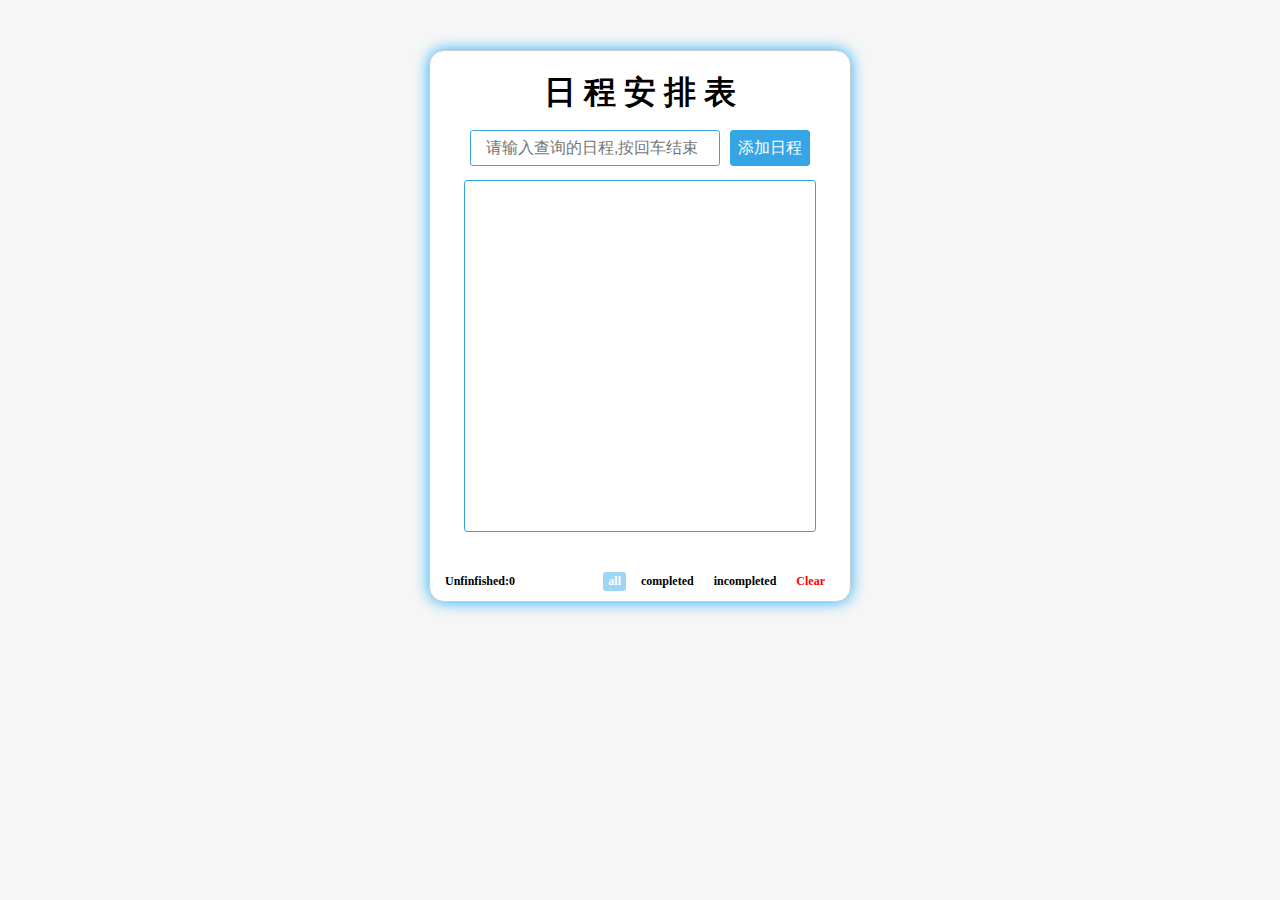
<file: index.html>
<!DOCTYPE html>
<html>
<head lang="en">
    <meta charset="UTF-8">
    <title>日程安排表</title>
    <link rel="stylesheet" href="css/style.css" />
</head>
<body ng-app="app" style="height: 100%"><!--ng-controller="parentCtrl"-->
    <div class="page {{ pageClass }}" ng-view></div>
</body>
<script src="bower_components/angular/angular.min.js"></script>
<script src="bower_components/angular-route/angular-route.min.js"></script>
<script src="bower_components/angular-animate/angular-animate.min.js"></script>
<script src="javascripts/app.js"></script>
<script src="javascripts/service.js"></script>
<script src="javascripts/filter.js"></script>
<script src="javascripts/controller.js"></script>
<script src="javascripts/directive.js"></script>
</html>
</file>
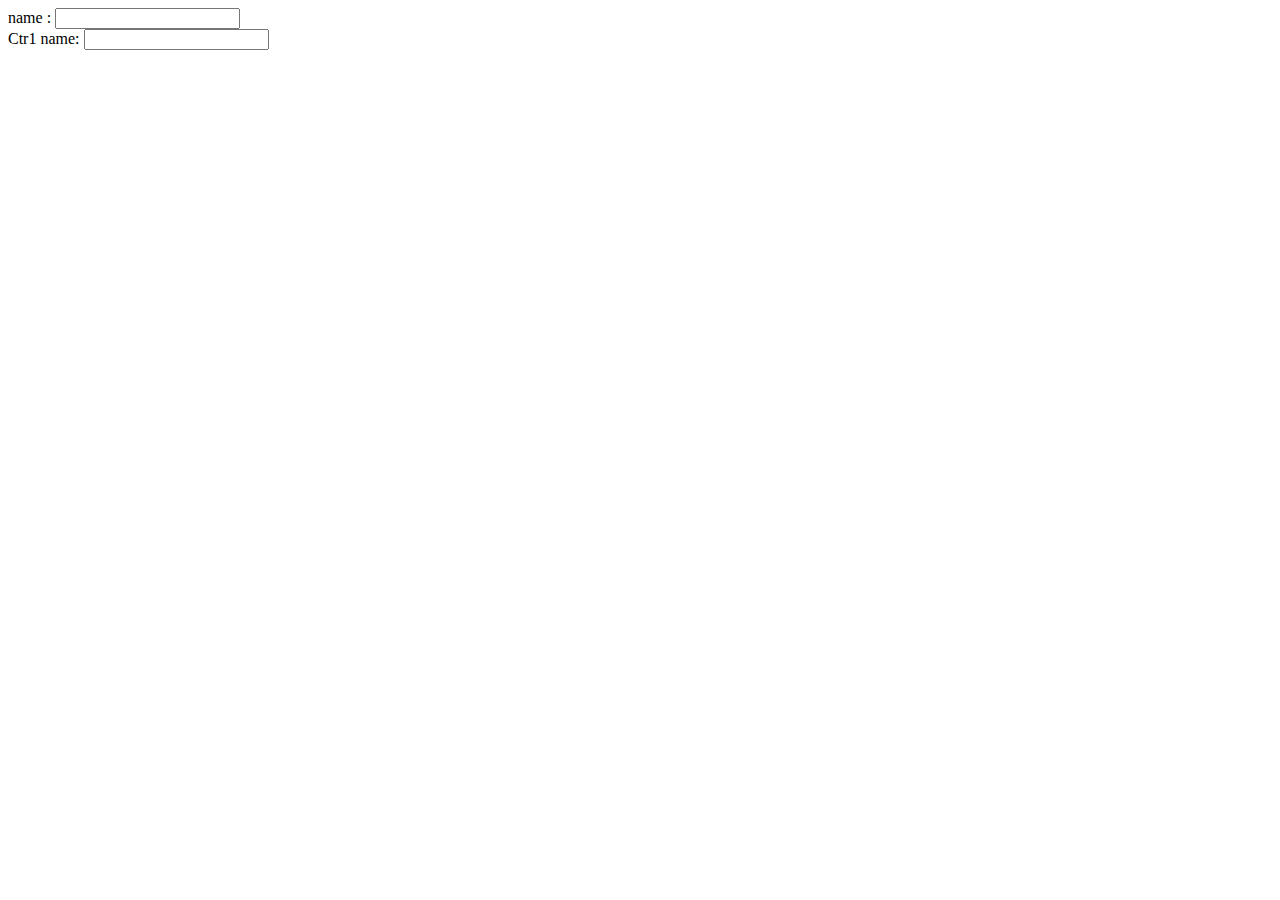
<file: asd.html>
<!DOCTYPE html>
<html lang="en">
<head>
    <meta charset="UTF-8">
    <title>Title</title>
    <script src="../../bower_components/angular/angular.min.js"></script>
    <script src="../../bower_components/angular-route/angular-route.min.js"></script>
    <script src="../../bower_components/angular-animate/angular-animate.min.js"></script>
</head>
<body ng-app="app" ng-controller="parentCtr">
<div >
    <div ng-controller="childCtr1">name :
        <input ng-model="name" type="text" ng-change="change(name);" />
    </div>
    <div ng-controller="childCtr2">Ctr1 name:
        <input ng-model="ctr1Name" />
    </div>
</div>
<script>
    angular.module("app", []).controller("parentCtr",

            function ($scope) {
                $scope.$on("Ctr1NameChange",

                        function (event, msg) {
                            console.log("parent", msg);
                            $scope.$broadcast("Ctr1NameChangeFromParrent", msg);
                        });
            }).controller("childCtr1", function ($scope) {
        $scope.change = function (name) {
            console.log("childCtr1", name);
            $scope.$emit("Ctr1NameChange", name);
        };
    }).controller("childCtr2", function ($scope) {
        $scope.$on("Ctr1NameChangeFromParrent",

                function (event, msg) {
                    console.log("childCtr2", msg);
                    $scope.ctr1Name = msg;
                });
    });
</script>
</body>
</html>
</file>
<file: css/style.css>
* {
    list-style : none;
    margin : 0;
    padding : 0;
}
a {
    text-decoration: none;
    color: #000;
    display: inline-block;
}
html {
    background-color: #f6f6f6;
}
h1 {
    text-align: center;
    margin: 10px auto;
}
.main {
    margin: 50px auto;
    width: 400px;
    height: 100%;
    border: #ccc 1px solid;;
    border-radius: 15px;
    overflow: hidden;
    padding: 10px;
    background-color: #fff;
    box-shadow: 0 0 15px #1FAEFF;
}
.header {
    width: 340px;
    margin: 15px auto;
    position: relative;
    height: 35px;

}
.message {
    position: absolute;
    left: 0 ;
    width: 70% ;
    display: block;
    padding: 5px 5px;
    border: #35a5e5 1px solid;
    border-radius: 3px;
    text-indent: 10px;
    font: 16px/1.5 'Helvetica Neue',Helvetica,Arial,sans-serif;
    -webkit-transition: all 0.30s ease-in-out;
    transition: all 0.30s ease-in-out;
}
.message:focus {
    box-shadow: 0 0 5px rgba(81, 203, 238, 1);
}
.add {
    width:20%;
    position: absolute;
    text-align: center;
    border-radius: 3px;
    right: 0 ;
    padding: 5px 5px;
    border: #35a5e5 1px solid;
    font: 16px/1.5 'Helvetica Neue',Helvetica,Arial,sans-serif;
    background-color: #35a5e5;

    cursor: pointer;
}
.add a{
    color: #fff;
}
.list {
    border: #35a5e5 1px solid;
    border-radius: 3px;
    height: 350px;
    width: 350px;
    margin: 0 auto;
    overflow-x: hidden;
}
.list li {
    font: 14px/1.5 'Helvetica Neue',Helvetica,Arial,sans-serif;
    padding: 5px;
    width: 320px;
    display: block;
    margin: 10px auto;
    border-radius: 5px;
    border-bottom: 1px solid #ccc;
    -webkit-transition: all 0.30s ease-in-out;
    transition: all 0.30s ease-in-out;
    word-wrap: break-word;
}
.list li:hover {
    background-color: #eee;
}
.list span {
    display: inline-block;
    width: 280px;
    padding-left: 10px;
    cursor: pointer;
    line-height: 26px;
}
.hide_input {
    display: inline-block;
    width: 280px;
    border: #35a5e5 1px solid;
    padding-left: 10px;
    border-radius: 3px;
    line-height: 24px;
    outline: none;
}
.checkbox {
    width: 20px;
    height: 20px;
    cursor: pointer;
    vertical-align: middle;
    visibility: hidden;
}
.list li:hover .checkbox{
    visibility: visible;
}
.select {
    color: #999;
    text-decoration: line-through;
    background-color: #f2f2f2;
}
.ft {
    margin-bottom: 10px;
    font-size: 12px;
    padding-top: 30px;
    font-weight: bold;
}
.ft_checkall {
    visibility: hidden;
    float: left;
    margin: -20px 0 10px 38px;
    -webkit-transition: all 0.30s ease-in-out;
    transition: all 0.30s ease-in-out;
}
.ft_checkall input {
    width: 20px;
    height: 20px;
    margin-right: 10px;
    cursor: pointer;
    vertical-align: middle;
}
.ft_unfinnum {
    float: left;
    clear: left;
    padding: 2px 5px;
}
.ft_unfinnum span {
    vertical-align: baseline;
}
.ft ul {
    float: right;
}
.ft ul li,.ft_clear {
    float: left;
    margin-right: 10px;
    cursor: pointer;
    padding: 2px 5px;
    border-radius: 3px;
    -webkit-transition: all .2s ease-in-out;
    transition: all .2s ease-in-out;
}
.ft ul li:hover {
    background-color: #A0D4F3;
    color: #fff;;
}
.boldflag {
    background-color: #A0D4F3;
}
.boldflag a {
    color: #fff;
}
.hover {
    visibility: visible;
}
.ft_clear {
    float:right;
}
.ft_clear a {
    color: #f00;
}
.clearflag {
    background-color: #333;
}
.clearflag a{
    color: #fff;
}
.mainschedule {
    margin: 11% auto;
    height:100%;
    width: 450px;
    border: #ccc 1px solid;;
    border-radius: 15px;
    overflow: hidden;
    padding: 10px;
    background-color: #fff;
    box-shadow: 0 0 15px #1FAEFF;
}
.scheduleheader {
    width: 400px;
    margin: 15px auto;
    position: relative;
    height: 35px;

}
.scheduleheader input {
    width: 70% ;
    padding: 5px 5px;
    border: #35a5e5 1px solid;
    border-radius: 3px;
    text-indent: 1em;
    font: 16px/1.5 'Helvetica Neue',Helvetica,Arial,sans-serif;
    -webkit-transition: all 0.30s ease-in-out;
    transition: all 0.30s ease-in-out;
}
.content {
    width: 400px;
    margin: 15px auto;
    position: relative;
}

.content span {
    font: 18px/1.5 'Helvetica Neue',Helvetica,Arial,sans-serif;
    float: left;

}
.content textarea{
    padding: 5px 5px;
    border-radius: 3px;
    text-indent: 1em;
    height:150px;
    width: 70% ;
    border: #35a5e5 1px solid;
    resize: none;
    outline: none;
    font: 16px/1.5 'Helvetica Neue',Helvetica,Arial,sans-serif;
    -webkit-transition: all 0.30s ease-in-out;
    transition: all 0.30s ease-in-out;
}
.content textarea:focus{
    box-shadow: 0 0 0.5em #1397e2;
}

.button {
    width:15%;
    text-align: center;
    border-radius: 3px;
    right: 0 ;
    padding: 2px 10px;
    margin: 0 20px ;
    left:35%;
    border: #35a5e5 1px solid;
    font: 16px/1.5 'Helvetica Neue',Helvetica,Arial,sans-serif;
    background-color: rgba(81, 203, 238, 0.1);
    position: relative;
    cursor: pointer;
}




/* ANIMATIONS
============================================================================= */

.page.ng-leave 	{ z-index:9999; }
.page.ng-enter 	{ z-index:8888; }

/* page specific animations ------------------------ */

/* home -------------------------- */
.page-home.ng-leave         {
    -webkit-transform-origin: 0% 0%;
    -webkit-animation: rotateFall 1s both ease-in;
    -moz-transform-origin: 0% 0%;
    -moz-animation: rotateFall 1s both ease-in;
    transform-origin: 0% 0%;
    animation: rotateFall 1s both ease-in;
}
/*.page-home.ng-enter 		{*/
    /*-webkit-animation:scaleUp 0.5s both ease-in;*/
    /*-moz-animation:scaleUp 0.5s both ease-in;*/
    /*animation:scaleUp 0.5s both ease-in;*/
/*}*/

/* about ------------------------ */
.page-add.ng-leave         {
    -webkit-transform-origin: 0% 0%;
    -webkit-animation: rotateFall 1s both ease-in;
    -moz-transform-origin: 0% 0%;
    -moz-animation: rotateFall 1s both ease-in;
    transform-origin: 0% 0%;
    animation: rotateFall 1s both ease-in;
}
/*.page-add.ng-enter 		{*/
    /*-webkit-animation:slideInRight 0.5s both ease-in;*/
    /*-moz-animation:slideInRight 0.5s both ease-in;*/
    /*animation:slideInRight 0.5s both ease-in;*/
/*}*/


/* rotate and fall */
@-webkit-keyframes rotateFall {
    0% { -webkit-transform: rotateZ(0deg); }
    20% { -webkit-transform: rotateZ(10deg); -webkit-animation-timing-function: ease-out; }
    40% { -webkit-transform: rotateZ(17deg); }
    60% { -webkit-transform: rotateZ(16deg); }
    100% { -webkit-transform: translateY(100%) rotateZ(17deg); }
}
@-moz-keyframes rotateFall {
    0% { -moz-transform: rotateZ(0deg); }
    20% { -moz-transform: rotateZ(10deg); -moz-animation-timing-function: ease-out; }
    40% { -moz-transform: rotateZ(17deg); }
    60% { -moz-transform: rotateZ(16deg); }
    100% { -moz-transform: translateY(100%) rotateZ(17deg); }
}
@keyframes rotateFall {
    0% { transform: rotateZ(0deg); }
    20% { transform: rotateZ(10deg); animation-timing-function: ease-out; }
    40% { transform: rotateZ(17deg); }
    60% { transform: rotateZ(16deg); }
    100% { transform: translateY(100%) rotateZ(17deg); }
}

/* scale up */
@keyframes scaleUp {
    from 		{ opacity: 0.3; transform: scale(0.8); }
}
@-moz-keyframes scaleUp {
    from 		{ opacity: 0.3; -moz-transform: scale(0.8); }
}
@-webkit-keyframes scaleUp {
    from 		{ opacity: 0.3; -webkit-transform: scale(0.8); }
}

/* slide in from the right */
@keyframes slideInRight {
    from 	{ transform:translateX(100%); }
    to 		{ transform: translateX(0); }
}
@-moz-keyframes slideInRight {
    from 	{ -moz-transform:translateX(100%); }
    to 		{ -moz-transform: translateX(0); }
}
@-webkit-keyframes slideInRight {
    from 	{ -webkit-transform:translateX(100%); }
    to 		{ -webkit-transform: translateX(0); }
}

/* slide in from the bottom */
@keyframes slideInUp {
    from 	{ transform:translateY(100%); }
    to 		{ transform: translateY(0); }
}
@-moz-keyframes slideInUp {
    from 	{ -moz-transform:translateY(100%); }
    to 		{ -moz-transform: translateY(0); }
}
@-webkit-keyframes slideInUp {
    from 	{ -webkit-transform:translateY(100%); }
    to 		{ -webkit-transform: translateY(0); }
}

/* slide in from the bottom */
@keyframes slideOutLeft {
    to 		{ transform: translateX(-100%); }
}
@-moz-keyframes slideOutLeft {
    to 		{ -moz-transform: translateX(-100%); }
}
@-webkit-keyframes slideOutLeft {
    to 		{ -webkit-transform: translateX(-100%); }
}

/* rotate out newspaper */
@-webkit-keyframes rotateOutNewspaper {
    to { -webkit-transform: translateZ(-3000px) rotateZ(360deg); opacity: 0; }
}
@-moz-keyframes rotateOutNewspaper {
    to { -moz-transform: translateZ(-3000px) rotateZ(360deg); opacity: 0; }
}
@keyframes rotateOutNewspaper {
    to { transform: translateZ(-3000px) rotateZ(360deg); opacity: 0; }
}
</file>
